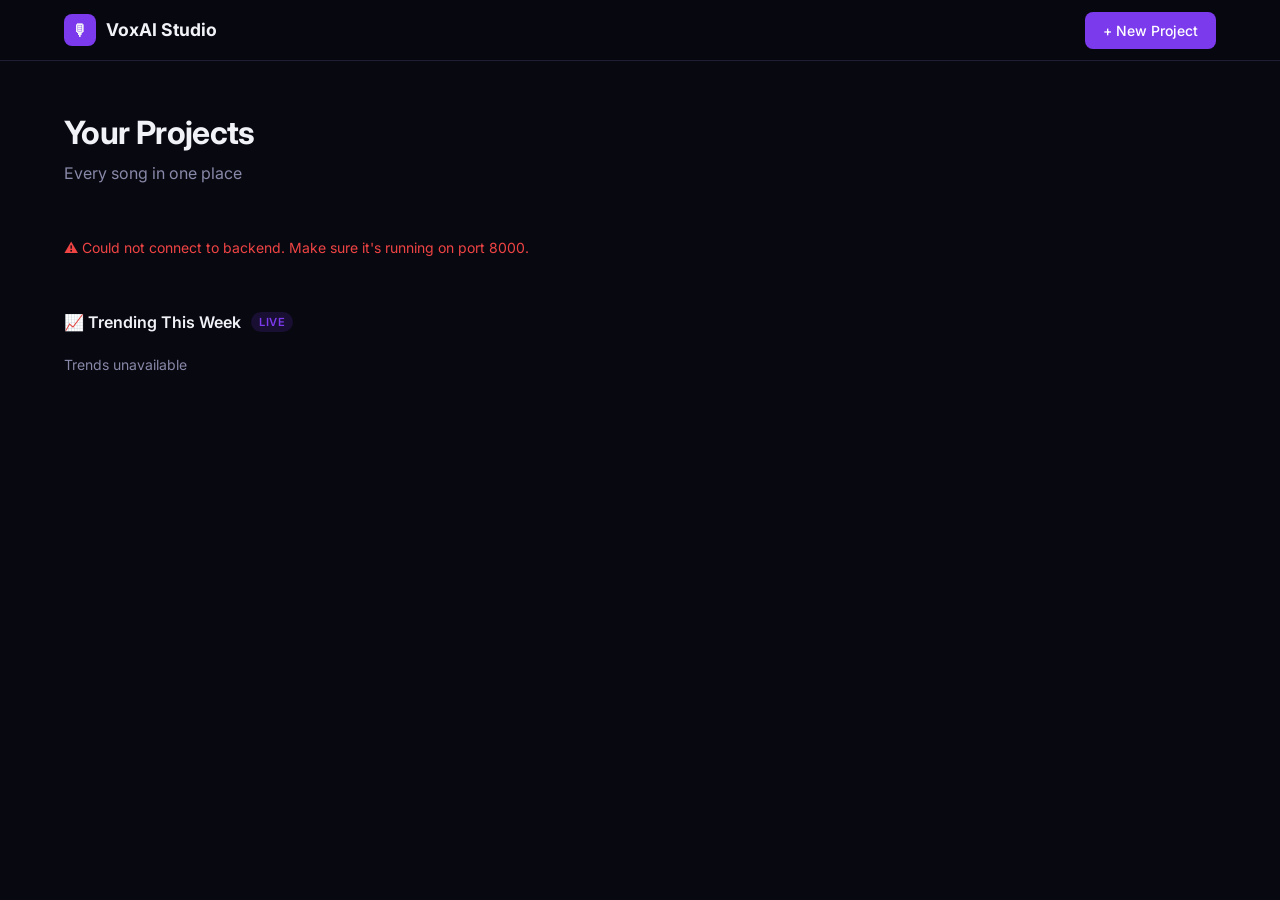
<file: frontend/index.html>
<!DOCTYPE html>
<html lang="en">
<head>
  <meta charset="UTF-8" />
  <meta name="viewport" content="width=device-width, initial-scale=1.0" />
  <title>VoxAI Studio — Your Music Projects</title>
  <link rel="stylesheet" href="css/styles.css" />
  <style>
    .delete-btn {
      position: absolute;
      top: 12px;
      right: 12px;
      opacity: 0;
      transition: opacity 0.15s;
    }
    .project-card:hover .delete-btn { opacity: 1; }
    .project-card { position: relative; }
  </style>
</head>
<body>
  <nav class="navbar">
    <div class="navbar-inner">
      <a href="index.html" class="logo">
        <div class="logo-icon">🎙</div>
        VoxAI Studio
      </a>
      <button class="btn btn-primary" id="new-project-btn">
        + New Project
      </button>
    </div>
  </nav>

  <main class="container">
    <div class="dashboard-header">
      <div>
        <h1>Your Projects</h1>
        <p style="color: var(--text-secondary); margin-top: 4px;">Every song in one place</p>
      </div>
    </div>

    <div id="projects-loading" class="loading-state" style="margin-bottom: 32px;">
      <div class="spinner"></div>
      Loading projects…
    </div>

    <div id="projects-grid" class="projects-grid" style="display: none;"></div>

    <!-- Trends section -->
    <div class="trends-section">
      <div class="section-header">
        <div class="section-title">
          📈 Trending This Week
          <span class="section-badge">LIVE</span>
        </div>
      </div>
      <div id="trends-grid" class="trends-grid">
        <div class="loading-state"><div class="spinner"></div> Loading trends…</div>
      </div>
    </div>
  </main>

  <!-- New Project Modal -->
  <div id="new-project-modal" class="modal-overlay" style="display: none;">
    <div class="modal">
      <div class="modal-header">
        <h2>New Project</h2>
        <button class="btn btn-ghost btn-icon" id="close-modal">✕</button>
      </div>

      <form id="new-project-form">
        <div style="display: flex; flex-direction: column; gap: 16px;">
          <div class="form-group">
            <label for="project-title">Song Title</label>
            <input id="project-title" type="text" placeholder="Untitled Song" required />
          </div>

          <div class="modal-grid">
            <div class="form-group">
              <label for="project-genre">Genre</label>
              <select id="project-genre" required>
                <option value="">Select genre</option>
                <option value="Pop">Pop</option>
                <option value="R&B">R&B</option>
                <option value="Hip-Hop">Hip-Hop</option>
                <option value="Afrobeats">Afrobeats</option>
                <option value="Drill">Drill</option>
                <option value="Latin">Latin</option>
                <option value="Country">Country</option>
                <option value="Soul">Soul</option>
                <option value="EDM">EDM</option>
                <option value="Indie">Indie</option>
              </select>
            </div>

            <div class="form-group">
              <label for="project-mood">Mood</label>
              <select id="project-mood" required>
                <option value="">Select mood</option>
                <option value="Sad">Sad</option>
                <option value="Hype">Hype</option>
                <option value="Romantic">Romantic</option>
                <option value="Angry">Angry</option>
                <option value="Chill">Chill</option>
                <option value="Party">Party</option>
                <option value="Spiritual">Spiritual</option>
                <option value="Reflective">Reflective</option>
              </select>
            </div>

            <div class="form-group">
              <label for="project-bpm">BPM <span style="color: var(--text-dim);">(optional)</span></label>
              <input id="project-bpm" type="number" min="40" max="240" placeholder="Auto" />
            </div>

            <div class="form-group">
              <label for="project-key">Key <span style="color: var(--text-dim);">(optional)</span></label>
              <select id="project-key">
                <option value="">Auto</option>
                <option>C</option><option>Cm</option>
                <option>D</option><option>Dm</option>
                <option>E</option><option>Em</option>
                <option>F</option><option>Fm</option>
                <option>G</option><option>Gm</option>
                <option>A</option><option>Am</option>
                <option>B</option><option>Bm</option>
                <option>Bb</option><option>Bbm</option>
                <option>F#</option><option>F#m</option>
              </select>
            </div>
          </div>

          <div class="form-group">
            <label for="project-vocal">Vocal Style</label>
            <select id="project-vocal">
              <option value="melodic">Melodic / Sung</option>
              <option value="raw">Raw / Spoken</option>
              <option value="trap">Trap / Rap</option>
              <option value="rnb">R&B Smooth</option>
              <option value="belting">Belting / Power</option>
            </select>
          </div>

          <div style="display: flex; gap: 10px; padding-top: 8px;">
            <button type="button" class="btn btn-secondary" id="cancel-modal" style="flex: 1;">Cancel</button>
            <button type="submit" class="btn btn-primary" id="create-btn" style="flex: 2;">
              Create Project →
            </button>
          </div>
        </div>
      </form>
    </div>
  </div>

  <div id="toast-container"></div>

  <script type="module" src="js/dashboard.js"></script>
</body>
</html>
</file>
<file: frontend/css/styles.css>
@import url('https://fonts.googleapis.com/css2?family=Inter:wght@300;400;500;600;700&display=swap');

:root {
  --bg: #080810;
  --bg-card: #0f0f1a;
  --bg-card-hover: #141428;
  --border: #1e1e35;
  --border-bright: #2d2d50;
  --accent: #7c3aed;
  --accent-hover: #6d28d9;
  --accent-dim: rgba(124, 58, 237, 0.15);
  --accent-glow: rgba(124, 58, 237, 0.4);
  --text: #f1f1f8;
  --text-secondary: #8888a8;
  --text-dim: #555570;
  --success: #10b981;
  --success-dim: rgba(16, 185, 129, 0.15);
  --warning: #f59e0b;
  --warning-dim: rgba(245, 158, 11, 0.15);
  --error: #ef4444;
  --error-dim: rgba(239, 68, 68, 0.15);
  --radius: 12px;
  --radius-sm: 8px;
  --transition: 0.18s ease;
}

* {
  margin: 0;
  padding: 0;
  box-sizing: border-box;
}

html {
  scroll-behavior: smooth;
}

body {
  font-family: 'Inter', system-ui, sans-serif;
  background: var(--bg);
  color: var(--text);
  min-height: 100vh;
  line-height: 1.5;
  -webkit-font-smoothing: antialiased;
}

/* ─── Scrollbar ─── */
::-webkit-scrollbar { width: 6px; height: 6px; }
::-webkit-scrollbar-track { background: transparent; }
::-webkit-scrollbar-thumb { background: var(--border-bright); border-radius: 3px; }
::-webkit-scrollbar-thumb:hover { background: var(--accent); }

/* ─── Typography ─── */
h1 { font-size: 2rem; font-weight: 700; letter-spacing: -0.02em; }
h2 { font-size: 1.4rem; font-weight: 600; letter-spacing: -0.01em; }
h3 { font-size: 1rem; font-weight: 600; }

/* ─── Layout ─── */
.container {
  max-width: 1200px;
  margin: 0 auto;
  padding: 0 24px;
}

/* ─── Navbar ─── */
.navbar {
  position: sticky;
  top: 0;
  z-index: 100;
  border-bottom: 1px solid var(--border);
  background: rgba(8, 8, 16, 0.9);
  backdrop-filter: blur(16px);
}

.navbar-inner {
  display: flex;
  align-items: center;
  justify-content: space-between;
  height: 60px;
  padding: 0 24px;
  max-width: 1200px;
  margin: 0 auto;
}

.logo {
  display: flex;
  align-items: center;
  gap: 10px;
  font-weight: 700;
  font-size: 1.1rem;
  text-decoration: none;
  color: var(--text);
}

.logo-icon {
  width: 32px;
  height: 32px;
  background: var(--accent);
  border-radius: 8px;
  display: flex;
  align-items: center;
  justify-content: center;
  font-size: 16px;
}

/* ─── Buttons ─── */
.btn {
  display: inline-flex;
  align-items: center;
  gap: 8px;
  padding: 10px 18px;
  border-radius: var(--radius-sm);
  font-size: 0.875rem;
  font-weight: 500;
  cursor: pointer;
  border: none;
  transition: all var(--transition);
  text-decoration: none;
  white-space: nowrap;
  font-family: inherit;
}

.btn:disabled {
  opacity: 0.4;
  cursor: not-allowed;
}

.btn-primary {
  background: var(--accent);
  color: #fff;
}
.btn-primary:hover:not(:disabled) {
  background: var(--accent-hover);
  box-shadow: 0 0 20px var(--accent-glow);
}

.btn-secondary {
  background: transparent;
  color: var(--text);
  border: 1px solid var(--border-bright);
}
.btn-secondary:hover:not(:disabled) {
  background: var(--bg-card-hover);
  border-color: var(--accent);
}

.btn-ghost {
  background: transparent;
  color: var(--text-secondary);
  padding: 8px 12px;
}
.btn-ghost:hover:not(:disabled) {
  color: var(--text);
  background: var(--bg-card);
}

.btn-danger {
  background: var(--error-dim);
  color: var(--error);
  border: 1px solid transparent;
}
.btn-danger:hover:not(:disabled) {
  background: var(--error);
  color: #fff;
}

.btn-sm {
  padding: 6px 12px;
  font-size: 0.8rem;
}

.btn-lg {
  padding: 14px 28px;
  font-size: 1rem;
  border-radius: var(--radius);
}

.btn-icon {
  padding: 8px;
  border-radius: var(--radius-sm);
}

/* ─── Cards ─── */
.card {
  background: var(--bg-card);
  border: 1px solid var(--border);
  border-radius: var(--radius);
  padding: 20px;
  transition: all var(--transition);
}

.card:hover {
  border-color: var(--border-bright);
}

.card-interactive {
  cursor: pointer;
}
.card-interactive:hover {
  background: var(--bg-card-hover);
  border-color: var(--accent);
  transform: translateY(-1px);
  box-shadow: 0 8px 32px rgba(0, 0, 0, 0.3);
}

/* ─── Forms ─── */
.form-group {
  display: flex;
  flex-direction: column;
  gap: 6px;
}

label {
  font-size: 0.8rem;
  font-weight: 500;
  color: var(--text-secondary);
  text-transform: uppercase;
  letter-spacing: 0.05em;
}

input, select, textarea {
  background: var(--bg);
  border: 1px solid var(--border);
  border-radius: var(--radius-sm);
  color: var(--text);
  font-family: inherit;
  font-size: 0.9rem;
  padding: 10px 14px;
  transition: border-color var(--transition);
  width: 100%;
}

input:focus, select:focus, textarea:focus {
  outline: none;
  border-color: var(--accent);
  box-shadow: 0 0 0 3px var(--accent-dim);
}

select option {
  background: #1a1a2e;
}

textarea {
  resize: vertical;
  min-height: 80px;
}

input[type="range"] {
  padding: 0;
  cursor: pointer;
  accent-color: var(--accent);
}

/* ─── Badge / Tag ─── */
.badge {
  display: inline-flex;
  align-items: center;
  padding: 3px 10px;
  border-radius: 100px;
  font-size: 0.75rem;
  font-weight: 500;
}

.badge-draft   { background: var(--bg-card); color: var(--text-secondary); border: 1px solid var(--border); }
.badge-mixed   { background: var(--warning-dim); color: var(--warning); }
.badge-exported { background: var(--success-dim); color: var(--success); }

/* ─── Audio Player ─── */
.audio-player {
  display: flex;
  align-items: center;
  gap: 12px;
  background: var(--bg);
  border: 1px solid var(--border);
  border-radius: var(--radius-sm);
  padding: 12px 16px;
}

.audio-player audio {
  width: 100%;
  height: 36px;
  accent-color: var(--accent);
}

audio {
  filter: invert(0);
  border-radius: 4px;
}

/* ─── Loading spinner ─── */
.spinner {
  width: 20px;
  height: 20px;
  border: 2px solid var(--border-bright);
  border-top-color: var(--accent);
  border-radius: 50%;
  animation: spin 0.7s linear infinite;
  flex-shrink: 0;
}

@keyframes spin {
  to { transform: rotate(360deg); }
}

.loading-state {
  display: flex;
  align-items: center;
  gap: 12px;
  color: var(--text-secondary);
  font-size: 0.875rem;
  padding: 20px 0;
}

/* ─── Status dot ─── */
.status-dot {
  width: 8px;
  height: 8px;
  border-radius: 50%;
  flex-shrink: 0;
}
.status-dot.ready   { background: var(--success); box-shadow: 0 0 6px var(--success); }
.status-dot.missing { background: var(--border-bright); }
.status-dot.working { background: var(--warning); animation: pulse 1.2s ease-in-out infinite; }

@keyframes pulse {
  0%, 100% { opacity: 1; }
  50% { opacity: 0.4; }
}

/* ─── Toast ─── */
#toast-container {
  position: fixed;
  bottom: 24px;
  right: 24px;
  z-index: 9999;
  display: flex;
  flex-direction: column;
  gap: 8px;
  pointer-events: none;
}

.toast {
  background: var(--bg-card);
  border: 1px solid var(--border-bright);
  border-radius: var(--radius-sm);
  padding: 12px 16px;
  font-size: 0.875rem;
  max-width: 320px;
  pointer-events: auto;
  animation: slideIn 0.2s ease;
  box-shadow: 0 8px 32px rgba(0,0,0,0.5);
}

.toast.success { border-color: var(--success); color: var(--success); }
.toast.error   { border-color: var(--error); color: var(--error); }
.toast.info    { border-color: var(--accent); color: var(--text); }

@keyframes slideIn {
  from { opacity: 0; transform: translateX(20px); }
  to   { opacity: 1; transform: translateX(0); }
}

/* ─── Modal ─── */
.modal-overlay {
  position: fixed;
  inset: 0;
  background: rgba(0, 0, 0, 0.7);
  backdrop-filter: blur(4px);
  z-index: 1000;
  display: flex;
  align-items: center;
  justify-content: center;
  padding: 24px;
  animation: fadeIn 0.15s ease;
}

@keyframes fadeIn {
  from { opacity: 0; }
  to   { opacity: 1; }
}

.modal {
  background: var(--bg-card);
  border: 1px solid var(--border-bright);
  border-radius: var(--radius);
  padding: 32px;
  width: 100%;
  max-width: 520px;
  animation: slideUp 0.2s ease;
  max-height: 90vh;
  overflow-y: auto;
}

@keyframes slideUp {
  from { opacity: 0; transform: translateY(16px); }
  to   { opacity: 1; transform: translateY(0); }
}

.modal-header {
  display: flex;
  align-items: center;
  justify-content: space-between;
  margin-bottom: 24px;
}

.modal-grid {
  display: grid;
  grid-template-columns: 1fr 1fr;
  gap: 16px;
}

/* ─── Dashboard ─── */
.dashboard-header {
  padding: 48px 0 32px;
  display: flex;
  align-items: flex-end;
  justify-content: space-between;
  gap: 16px;
}

.projects-grid {
  display: grid;
  grid-template-columns: repeat(auto-fill, minmax(280px, 1fr));
  gap: 16px;
  margin-bottom: 48px;
}

.project-card {
  position: relative;
  overflow: hidden;
}

.project-card::before {
  content: '';
  position: absolute;
  top: 0;
  left: 0;
  right: 0;
  height: 3px;
  background: linear-gradient(90deg, var(--accent), #a855f7);
  opacity: 0;
  transition: opacity var(--transition);
}

.project-card:hover::before { opacity: 1; }

.project-card-genre {
  font-size: 0.75rem;
  color: var(--text-dim);
  text-transform: uppercase;
  letter-spacing: 0.08em;
  margin-bottom: 8px;
}

.project-card-title {
  font-size: 1.1rem;
  font-weight: 600;
  margin-bottom: 12px;
  color: var(--text);
}

.project-card-meta {
  display: flex;
  align-items: center;
  gap: 8px;
  flex-wrap: wrap;
  font-size: 0.8rem;
  color: var(--text-secondary);
  margin-bottom: 16px;
}

.project-card-meta span {
  display: flex;
  align-items: center;
  gap: 4px;
}

.project-card-footer {
  display: flex;
  align-items: center;
  justify-content: space-between;
}

.new-project-card {
  border: 2px dashed var(--border);
  display: flex;
  flex-direction: column;
  align-items: center;
  justify-content: center;
  gap: 12px;
  min-height: 180px;
  color: var(--text-dim);
  cursor: pointer;
  transition: all var(--transition);
  border-radius: var(--radius);
  background: transparent;
}

.new-project-card:hover {
  border-color: var(--accent);
  color: var(--accent);
  background: var(--accent-dim);
}

.new-project-icon {
  font-size: 2rem;
  line-height: 1;
}

/* ─── Trends ─── */
.trends-section {
  margin-bottom: 48px;
}

.section-header {
  display: flex;
  align-items: center;
  justify-content: space-between;
  margin-bottom: 20px;
}

.section-title {
  display: flex;
  align-items: center;
  gap: 10px;
  font-size: 1rem;
  font-weight: 600;
}

.section-badge {
  background: var(--accent-dim);
  color: var(--accent);
  padding: 2px 8px;
  border-radius: 100px;
  font-size: 0.7rem;
  font-weight: 600;
  text-transform: uppercase;
  letter-spacing: 0.05em;
}

.trends-grid {
  display: grid;
  grid-template-columns: repeat(auto-fill, minmax(200px, 1fr));
  gap: 12px;
}

.trend-card {
  padding: 16px;
  cursor: pointer;
  transition: all var(--transition);
}

.trend-card:hover {
  border-color: var(--accent);
  background: var(--accent-dim);
}

.trend-genre {
  font-weight: 600;
  font-size: 0.95rem;
  margin-bottom: 4px;
}

.trend-desc {
  font-size: 0.78rem;
  color: var(--text-secondary);
  margin-bottom: 12px;
  line-height: 1.4;
}

.trend-stats {
  display: flex;
  gap: 12px;
}

.trend-stat {
  display: flex;
  flex-direction: column;
  gap: 2px;
}

.trend-stat-value {
  font-size: 0.9rem;
  font-weight: 600;
  color: var(--accent);
}

.trend-stat-label {
  font-size: 0.7rem;
  color: var(--text-dim);
  text-transform: uppercase;
  letter-spacing: 0.04em;
}

/* ─── Empty state ─── */
.empty-state {
  text-align: center;
  padding: 64px 24px;
  color: var(--text-secondary);
}

.empty-icon {
  font-size: 3rem;
  margin-bottom: 16px;
  opacity: 0.4;
}

.empty-state h3 {
  margin-bottom: 8px;
  color: var(--text);
}

.empty-state p {
  font-size: 0.9rem;
  margin-bottom: 24px;
}

/* ─── Project Workspace ─── */
.workspace {
  display: grid;
  grid-template-columns: 260px 1fr;
  height: calc(100vh - 60px);
  overflow: hidden;
}

.sidebar {
  border-right: 1px solid var(--border);
  padding: 24px 20px;
  overflow-y: auto;
  display: flex;
  flex-direction: column;
  gap: 24px;
}

.sidebar-title {
  font-size: 0.75rem;
  font-weight: 600;
  color: var(--text-dim);
  text-transform: uppercase;
  letter-spacing: 0.08em;
  margin-bottom: 12px;
}

.project-meta-item {
  display: flex;
  align-items: center;
  justify-content: space-between;
  padding: 8px 0;
  border-bottom: 1px solid var(--border);
  font-size: 0.875rem;
}

.project-meta-item:last-child { border-bottom: none; }

.meta-label {
  color: var(--text-secondary);
  font-size: 0.8rem;
}

.meta-value {
  font-weight: 500;
}

.project-title-input {
  font-size: 1rem;
  font-weight: 600;
  background: transparent;
  border: 1px solid transparent;
  color: var(--text);
  padding: 6px 8px;
  border-radius: var(--radius-sm);
  width: 100%;
}

.project-title-input:hover {
  border-color: var(--border);
}

.project-title-input:focus {
  border-color: var(--accent);
  background: var(--bg);
}

/* ─── Tab system ─── */
.main-content {
  overflow-y: auto;
  display: flex;
  flex-direction: column;
}

.tab-nav {
  display: flex;
  border-bottom: 1px solid var(--border);
  padding: 0 24px;
  gap: 4px;
  position: sticky;
  top: 0;
  background: var(--bg);
  z-index: 10;
  overflow-x: auto;
}

.tab-btn {
  display: flex;
  align-items: center;
  gap: 8px;
  padding: 16px 16px 14px;
  font-size: 0.875rem;
  font-weight: 500;
  color: var(--text-secondary);
  cursor: pointer;
  border: none;
  background: transparent;
  border-bottom: 2px solid transparent;
  white-space: nowrap;
  transition: all var(--transition);
  font-family: inherit;
  margin-bottom: -1px;
}

.tab-btn:hover { color: var(--text); }

.tab-btn.active {
  color: var(--text);
  border-bottom-color: var(--accent);
}

.tab-indicator {
  width: 6px;
  height: 6px;
  border-radius: 50%;
  background: var(--border-bright);
}

.tab-indicator.ready { background: var(--success); }

.tab-pane {
  display: none;
  padding: 32px 32px;
  flex: 1;
}

.tab-pane.active { display: block; }

/* ─── Tab content ─── */
.tab-header {
  margin-bottom: 28px;
}

.tab-header h2 {
  margin-bottom: 4px;
}

.tab-header p {
  color: var(--text-secondary);
  font-size: 0.9rem;
}

.gen-controls {
  background: var(--bg-card);
  border: 1px solid var(--border);
  border-radius: var(--radius);
  padding: 20px;
  margin-bottom: 24px;
}

.controls-grid {
  display: grid;
  grid-template-columns: repeat(auto-fit, minmax(180px, 1fr));
  gap: 16px;
  margin-bottom: 16px;
}

.controls-actions {
  display: flex;
  gap: 10px;
  flex-wrap: wrap;
}

/* ─── Lyrics tab ─── */
.lyrics-sections {
  display: flex;
  flex-direction: column;
  gap: 16px;
}

.lyrics-section {
  border: 1px solid var(--border);
  border-radius: var(--radius-sm);
  overflow: hidden;
}

.lyrics-section-header {
  display: flex;
  align-items: center;
  justify-content: space-between;
  padding: 12px 16px;
  background: var(--bg-card);
  border-bottom: 1px solid var(--border);
}

.lyrics-section-label {
  font-size: 0.8rem;
  font-weight: 600;
  color: var(--accent);
  text-transform: uppercase;
  letter-spacing: 0.06em;
}

.lyrics-section textarea {
  border: none;
  border-radius: 0;
  background: var(--bg-card);
  padding: 14px 16px;
  font-size: 0.9rem;
  line-height: 1.7;
  min-height: 100px;
}

.lyrics-section textarea:focus {
  box-shadow: none;
  background: var(--bg-card-hover);
}

/* ─── Beat tab ─── */
.instruments-select {
  display: flex;
  flex-wrap: wrap;
  gap: 8px;
}

.instrument-chip {
  padding: 6px 14px;
  border-radius: 100px;
  font-size: 0.8rem;
  cursor: pointer;
  border: 1px solid var(--border);
  background: transparent;
  color: var(--text-secondary);
  transition: all var(--transition);
  font-family: inherit;
}

.instrument-chip:hover {
  border-color: var(--accent);
  color: var(--text);
}

.instrument-chip.selected {
  background: var(--accent-dim);
  border-color: var(--accent);
  color: var(--accent);
}

.toggle-group {
  display: flex;
  gap: 12px;
}

.toggle-item {
  display: flex;
  align-items: center;
  gap: 8px;
  cursor: pointer;
  font-size: 0.875rem;
}

.toggle-item input[type="checkbox"] {
  width: auto;
  accent-color: var(--accent);
  cursor: pointer;
}

/* ─── Vocals tab ─── */
.vocal-steps {
  display: flex;
  flex-direction: column;
  gap: 20px;
}

.vocal-step {
  border: 1px solid var(--border);
  border-radius: var(--radius);
  padding: 20px;
  position: relative;
}

.vocal-step-num {
  position: absolute;
  top: -12px;
  left: 16px;
  background: var(--accent);
  color: #fff;
  font-size: 0.75rem;
  font-weight: 700;
  width: 24px;
  height: 24px;
  border-radius: 50%;
  display: flex;
  align-items: center;
  justify-content: center;
}

.vocal-step h3 {
  margin-bottom: 12px;
}

.waveform-container {
  background: var(--bg);
  border: 1px solid var(--border);
  border-radius: var(--radius-sm);
  height: 80px;
  display: flex;
  align-items: center;
  justify-content: center;
  overflow: hidden;
  position: relative;
  margin-bottom: 12px;
}

.waveform-bars {
  display: flex;
  align-items: center;
  gap: 2px;
  height: 100%;
  padding: 8px 16px;
  width: 100%;
}

.waveform-bar {
  flex: 1;
  background: var(--accent);
  border-radius: 2px;
  opacity: 0.6;
  transform-origin: bottom;
  animation: waveAnim 0.8s ease-in-out infinite alternate;
  max-height: 60px;
}

@keyframes waveAnim {
  from { transform: scaleY(0.3); }
  to   { transform: scaleY(1); }
}

.recording-indicator {
  display: flex;
  align-items: center;
  gap: 8px;
  font-size: 0.875rem;
  color: var(--error);
  font-weight: 500;
}

.rec-dot {
  width: 10px;
  height: 10px;
  border-radius: 50%;
  background: var(--error);
  animation: pulse 1s ease-in-out infinite;
}

.compare-toggle {
  display: flex;
  gap: 8px;
  margin-bottom: 12px;
}

.coaching-box {
  background: var(--accent-dim);
  border: 1px solid rgba(124, 58, 237, 0.3);
  border-radius: var(--radius-sm);
  padding: 14px 16px;
  font-size: 0.875rem;
  line-height: 1.6;
  color: var(--text);
  margin-top: 12px;
}

/* ─── Instruments tab ─── */
.instrument-layers {
  display: flex;
  flex-direction: column;
  gap: 12px;
  margin-top: 20px;
}

.instrument-layer-card {
  display: flex;
  align-items: center;
  gap: 14px;
  padding: 14px 16px;
  background: var(--bg-card);
  border: 1px solid var(--border);
  border-radius: var(--radius-sm);
}

.layer-icon {
  width: 40px;
  height: 40px;
  border-radius: var(--radius-sm);
  background: var(--accent-dim);
  display: flex;
  align-items: center;
  justify-content: center;
  font-size: 1.2rem;
  flex-shrink: 0;
}

.layer-info {
  flex: 1;
  min-width: 0;
}

.layer-name {
  font-weight: 500;
  font-size: 0.9rem;
}

.layer-meta {
  font-size: 0.78rem;
  color: var(--text-secondary);
}

/* ─── Mix tab ─── */
.mix-components {
  display: flex;
  flex-direction: column;
  gap: 12px;
  margin-bottom: 24px;
}

.mix-component {
  display: flex;
  align-items: center;
  gap: 14px;
  padding: 14px 16px;
  background: var(--bg-card);
  border: 1px solid var(--border);
  border-radius: var(--radius-sm);
}

.mix-component.disabled {
  opacity: 0.5;
}

.component-info {
  flex: 1;
  min-width: 0;
}

.component-name {
  font-weight: 500;
  font-size: 0.9rem;
  margin-bottom: 2px;
}

.component-status {
  font-size: 0.78rem;
  color: var(--text-secondary);
}

.volume-slider {
  width: 100px;
}

.final-mix-box {
  border: 2px solid var(--accent);
  border-radius: var(--radius);
  padding: 24px;
  background: var(--accent-dim);
  text-align: center;
}

.final-mix-actions {
  display: flex;
  gap: 10px;
  justify-content: center;
  margin-top: 16px;
  flex-wrap: wrap;
}

/* ─── Chord display ─── */
.chord-display {
  display: flex;
  gap: 12px;
  flex-wrap: wrap;
  margin-top: 12px;
}

.chord-pill {
  padding: 10px 20px;
  background: var(--bg-card);
  border: 1px solid var(--accent);
  border-radius: 8px;
  font-size: 1rem;
  font-weight: 600;
  color: var(--accent);
  min-width: 64px;
  text-align: center;
}

/* ─── Responsive ─── */
@media (max-width: 768px) {
  .workspace {
    grid-template-columns: 1fr;
    height: auto;
  }

  .sidebar {
    border-right: none;
    border-bottom: 1px solid var(--border);
    padding: 16px;
  }

  .modal-grid { grid-template-columns: 1fr; }

  .tab-pane { padding: 20px 16px; }

  .dashboard-header { flex-direction: column; align-items: flex-start; }

  .projects-grid { grid-template-columns: 1fr; }
}
</file>
